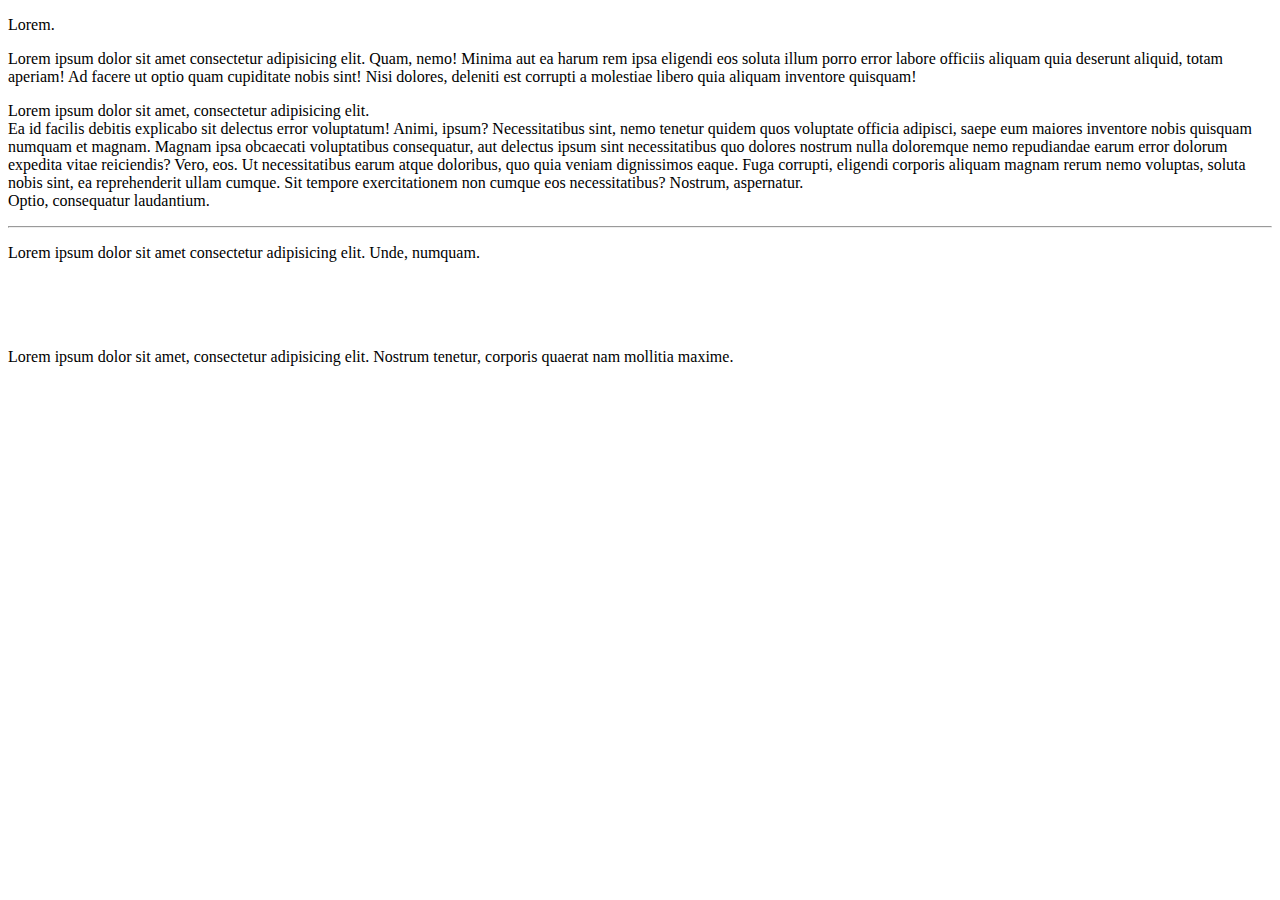
<file: 01-BasicHtmlElements/index.html>
<!-- 
*******************************************************
Basic HTML Elemets 
-------------------------------------------------------
01-     HTML Tag <html>
02-     TITLE Tag <title>
03-     BODY Tag <body>
04-     P Tag <p> – Paragraph content 
05-     BR Tag <br> – Line Break
06-     HR Tag <hr> – Paragraph-level thematic break 
*******************************************************
-->

<!DOCTYPE html>
<html lang="en">
  <body>
    <title>Basic HTML Elements</title>

    <!-- lorem1 -->
    <p>Lorem.</p>

    <!-- lorem50 -->
    <p>
      Lorem ipsum dolor sit amet consectetur adipisicing elit. Quam, nemo!
      Minima aut ea harum rem ipsa eligendi eos soluta illum porro error labore
      officiis aliquam quia deserunt aliquid, totam aperiam! Ad facere ut optio
      quam cupiditate nobis sint! Nisi dolores, deleniti est corrupti a
      molestiae libero quia aliquam inventore quisquam!
    </p>

    <!-- lorem100 -->
    <!-- <br> -->
    <p>
      Lorem ipsum dolor sit amet, consectetur adipisicing elit. <br />
      Ea id facilis debitis explicabo sit delectus error voluptatum! Animi,
      ipsum? Necessitatibus sint, nemo tenetur quidem quos voluptate officia
      adipisci, saepe eum maiores inventore nobis quisquam numquam et magnam.
      Magnam ipsa obcaecati voluptatibus consequatur, aut delectus ipsum sint
      necessitatibus quo dolores nostrum nulla doloremque nemo repudiandae earum
      error dolorum expedita vitae reiciendis? Vero, eos. Ut necessitatibus
      earum atque doloribus, quo quia veniam dignissimos eaque. Fuga corrupti,
      eligendi corporis aliquam magnam rerum nemo voluptas, soluta nobis sint,
      ea reprehenderit ullam cumque. Sit tempore exercitationem non cumque eos
      necessitatibus? Nostrum, aspernatur. <br />
      Optio, consequatur laudantium.
    </p>

    <!-- Paragraph-level thematic break, conventionally it is called horizontal rule -->
    <hr />

    <!-- lorem10 -->
    <p>
      Lorem ipsum dolor sit amet consectetur adipisicing elit. Unde, numquam.
    </p>

    <!-- Such use of line breaks is not recommended. Use CSS to improve UI. -->
    <br />
    <br />
    <br />

    <!-- lorem10 -->
    <p>
      Lorem ipsum dolor sit amet, consectetur adipisicing elit. Nostrum tenetur,
      corporis quaerat nam mollitia maxime.
    </p>
  </body>
</html>
</file>
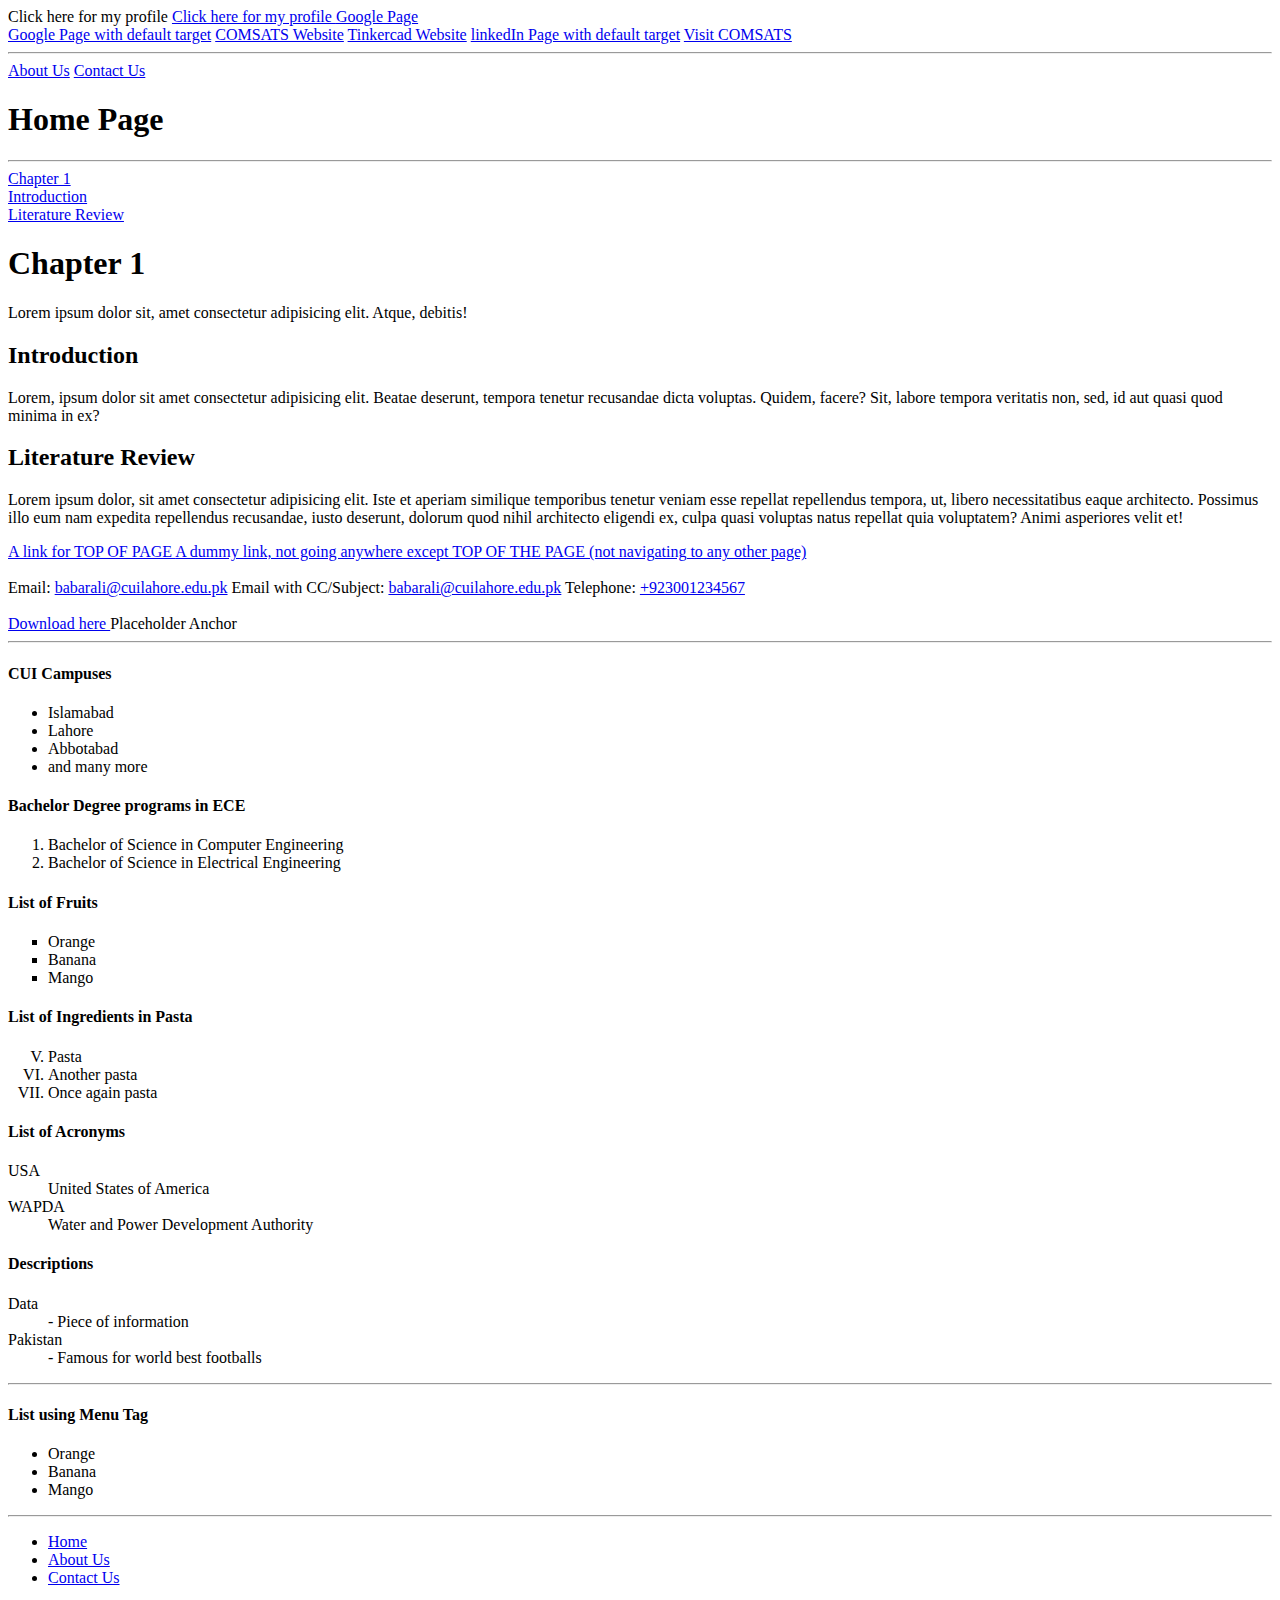
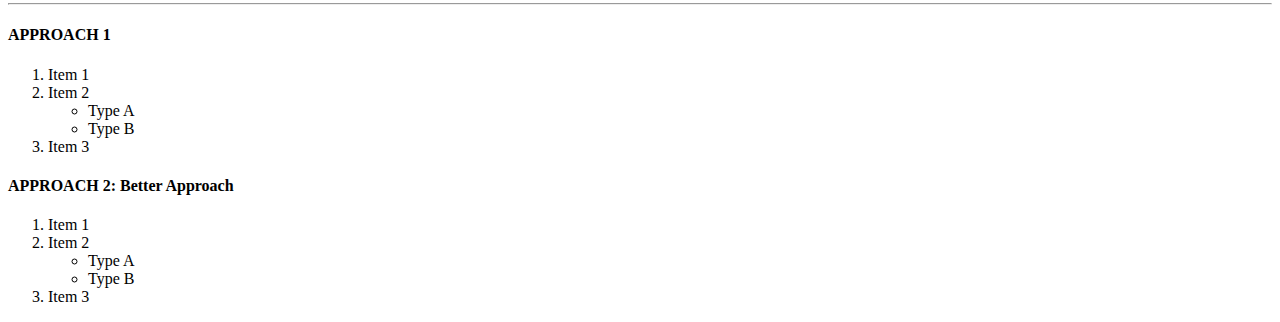
<file: 02-ListHtmlElements/index.html>
<!-- 
*******************************************************
List HTML Elemets 
-------------------------------------------------------
01-     A Tag <a> – Anchor
02-     OL Tag <ol> – Ordered List
03-     UL Tag <ul> – Unordered List
04-     LI Tag <li> – List Item
- - - - - - - - - - - - - - - - - - - - - - - - - - - -
05-     DL Tag <dl> – Definition/ Description List
06-     DT Tag <dt> – Data Term
07-     DD Tag <dd> – Data Definition 
- - - - - - - - - - - - - - - - - - - - - - - - - - - -
08-     MENU Tag <menu> (Mozilla Firefox Only)
09-     MENUITEM Tag <menuitem> (Mozilla Firefox Only)
*******************************************************
-->

<!DOCTYPE html>
<html lang="en">
  <head>
    <meta charset="UTF-8" />
    <meta name="viewport" content="width=device-width, initial-scale=1.0" />
    <title>List HTML Elements</title>
  </head>
  <body>
    <!-- ######################################################### -->
    <!-- Anchor -->
    <!-- ######################################################### -->

    <!-- External HyperLinks -->
    <a> Click here for my profile </a>

    <a href="https://lahore.comsats.edu.pk/Employees/320">
      Click here for my profile
    </a>

    <a href="https://www.google.com">Google Page</a>

    <br />
    <a href="https://www.google.com" target="_self"
      >Google Page with default target</a
    >
    <a href="https://www.comsats.edu.pk" target="_blank">COMSATS Website</a>
    <a href="https://www.tinkercad.com/" target="_parent">Tinkercad Website</a>
    <a href="https://www.linkedIn.com">linkedIn Page with default target</a>

    <a href="//comsats.edu.pk">Visit COMSATS</a>

    <hr />
    <!-- Internal HyperLinks - eg. Breadcrumb -->
    <a href="about.html">About Us</a>
    <a href="./pages/contact.html">Contact Us</a>

    <h1>Home Page</h1>
    <hr />

    <!-- Single Page HyperLinks/ Local Hyperlinks - eg. Bookmarks -->
    <a href="#chap1">Chapter 1</a> <br />
    <a href="#intro">Introduction</a> <br />
    <a href="#litrev">Literature Review</a> <br />

    <h1 id="chap1">Chapter 1</h1>
    <p>
      Lorem ipsum dolor sit, amet consectetur adipisicing elit. Atque, debitis!
    </p>

    <h2 id="intro">Introduction</h2>
    <p>
      Lorem, ipsum dolor sit amet consectetur adipisicing elit. Beatae deserunt,
      tempora tenetur recusandae dicta voluptas. Quidem, facere? Sit, labore
      tempora veritatis non, sed, id aut quasi quod minima in ex?
    </p>

    <h2 id="litrev">Literature Review</h2>
    <p>
      Lorem ipsum dolor, sit amet consectetur adipisicing elit. Iste et aperiam
      similique temporibus tenetur veniam esse repellat repellendus tempora, ut,
      libero necessitatibus eaque architecto. Possimus illo eum nam expedita
      repellendus recusandae, iusto deserunt, dolorum quod nihil architecto
      eligendi ex, culpa quasi voluptas natus repellat quia voluptatem? Animi
      asperiores velit et!
    </p>

    <!-- Links to top of the page -->
    <a href="#top"> A link for TOP OF PAGE </a>

    <!-- Empty Links to top of the page -->
    <a href="#">
      A dummy link, not going anywhere except TOP OF THE PAGE (not navigating to
      any other page)</a
    >

    <br /><br />
    <!-- Linking telephone/email address -->
    Email:
    <a href="mailto:babarali@cuilahore.edu.pk"> babarali@cuilahore.edu.pk</a>
    Email with CC/Subject:
    <a
      href="mailto:babarali@cuilahore.edu.pk?cc=nobody@cuilahore.edu.pk&subject=The%20subject%20of%20the%20Email"
    >
      babarali@cuilahore.edu.pk</a
    >

    Telephone: <a href="tel:00923001234567"> +923001234567 </a> <br /><br />
    <!-- Linking with download target -->
    <a
      href="http://www.abc.com/downloadfile"
      download="abc-defaultFileSaveName.exe"
    >
      Download here
    </a>

    <!-- Placeholder link -->
    <a>Placeholder Anchor</a>

    <!-- ######################################################### -->
    <!-- Lists -->
    <!-- ######################################################### -->
    <hr />

    <h4>CUI Campuses</h4>
    <ul>
      <li>Islamabad</li>
      <li>Lahore</li>
      <li>Abbotabad</li>
      <li>and many more</li>
    </ul>

    <h4>Bachelor Degree programs in ECE</h4>
    <ol>
      <li>Bachelor of Science in Computer Engineering</li>
      <li>Bachelor of Science in Electrical Engineering</li>
    </ol>

    <h4>List of Fruits</h4>
    <!--disc, circle, square -->
    <ul type="square">
      <li>Orange</li>
      <li>Banana</li>
      <li>Mango</li>
    </ul>

    <h4>List of Ingredients in Pasta</h4>
    <ol type="I" start="5">
      <li>Pasta</li>
      <li>Another pasta</li>
      <li>Once again pasta</li>
    </ol>

    <h4>List of Acronyms</h4>
    <dl>
      <dt>USA</dt>
      <dd>United States of America</dd>
      <dt>WAPDA</dt>
      <dd>Water and Power Development Authority</dd>
    </dl>

    <h4>Descriptions</h4>
    <dl>
      <dt>Data</dt>
      <dd>- Piece of information</dd>
      <dt>Pakistan</dt>
      <dd>- Famous for world best footballs</dd>
    </dl>

    <!-- ######################################################### -->
    <!-- Menu -->
    <!-- ######################################################### -->
    <hr />

    <h4>List using Menu Tag</h4>
    <menu>
      <li>Orange</li>
      <li>Banana</li>
      <li>Mango</li>
    </menu>

    <!-- ######################################################### -->
    <!-- Creating Navigation using <ul>, <li> and <a> tags -->
    <!-- ######################################################### -->

    <hr />
    <ul>
      <li><a href="index.html">Home</a></li>
      <li><a href="about.html">About Us</a></li>
      <li><a href="contact.html">Contact Us</a></li>
    </ul>

    <!-- ######################################################### -->
    <!-- Nested Lists -->
    <!-- ######################################################### -->
    <hr />

    <!-- APPROACH 1 -->
    <h4>APPROACH 1</h4>
    <ol>
      <li>Item 1</li>
      <li>Item 2</li>
      <ul>
        <li>Type A</li>
        <li>Type B</li>
      </ul>
      <li>Item 3</li>
    </ol>

    <!-- APPROACH 2: Better Approach -->
    <h4>APPROACH 2: Better Approach</h4>
    <ol>
      <li>Item 1</li>
      <li>
        Item 2
        <!-- No closing tag here </li> -->
        <ul>
          <li>Type A</li>
          <li>Type B</li>
        </ul>
        <!-- Closing tag next </li> -->
      </li>
      <li>Item 3</li>
    </ol>
  </body>
</html>
</file>
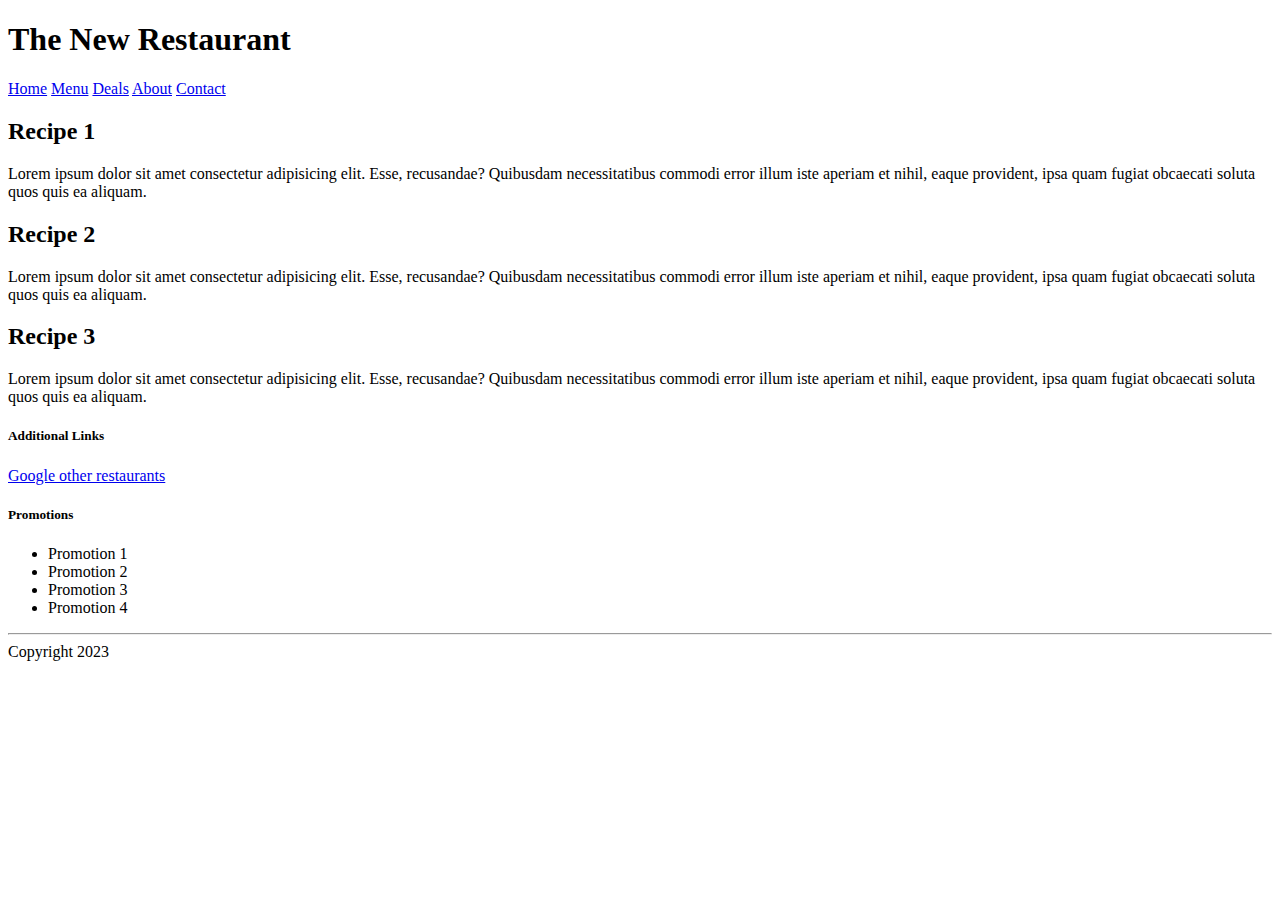
<file: 03-TextLevelSemanticHtmlElements/index.html>
<!-- 
*******************************************************
Text Level Semantic HTML Elements
-------------------------------------------------------
01-     MAIN Tag <main>
02-     HEADER Tag <header> 
03-     SECTION Tag <section>
04-     ARTICLE Tag <article>
05-     H1 to H6 Tag <h1> to <h6> – Heading Tags
06-     FOOTER Tag <footer>
07-     ASIDE Tag <aside> 
08-     DATA Tag <data> 
*******************************************************
-->

<!DOCTYPE html>
<html lang="en">
  <head>
    <meta charset="UTF-8" />
    <meta name="viewport" content="width=device-width, initial-scale=1.0" />
    <title>Text Level Semantic HTML Elements</title>
  </head>
  <body>
    <!-- ######################################################### -->
    <!-- Semantics Elements and Document Page Layout -->
    <!-- ######################################################### -->

    <header>
      <h1>The New Restaurant</h1>

      <a href="index.html">Home</a>
      <a href="menu.html">Menu</a>
      <a href="deals.html">Deals</a>
      <a href="aboutus.html">About</a>
      <a href="contactus.html">Contact</a>
    </header>

    <main>
      <section>
        <article>
          <!-- <h2> Recipe 1</h2> -->
          <h2><data value="55001"> Recipe 1 </data></h2>
          Lorem ipsum dolor sit amet consectetur adipisicing elit. Esse,
          recusandae? Quibusdam necessitatibus commodi error illum iste aperiam
          et nihil, eaque provident, ipsa quam fugiat obcaecati soluta quos quis
          ea aliquam.
        </article>

        <article>
          <!-- <h2> Recipe 2</h2> -->
          <h2><data value="55002"> Recipe 2 </data></h2>
          Lorem ipsum dolor sit amet consectetur adipisicing elit. Esse,
          recusandae? Quibusdam necessitatibus commodi error illum iste aperiam
          et nihil, eaque provident, ipsa quam fugiat obcaecati soluta quos quis
          ea aliquam.
        </article>

        <article>
          <h2><data value="55003"> Recipe 3 </data></h2>
          Lorem ipsum dolor sit amet consectetur adipisicing elit. Esse,
          recusandae? Quibusdam necessitatibus commodi error illum iste aperiam
          et nihil, eaque provident, ipsa quam fugiat obcaecati soluta quos quis
          ea aliquam.
        </article>

        <aside>
          <h5>Additional Links</h5>
          <a href="http://www.google.com">Google other restaurants</a>
        </aside>
        <aside>
          <h5>Promotions</h5>
          <ul>
            <li>Promotion 1</li>
            <li>Promotion 2</li>
            <li>Promotion 3</li>
            <li>Promotion 4</li>
          </ul>
        </aside>
      </section>
    </main>
    <footer>
      <hr />
      Copyright 2023
    </footer>
  </body>
</html>
</file>
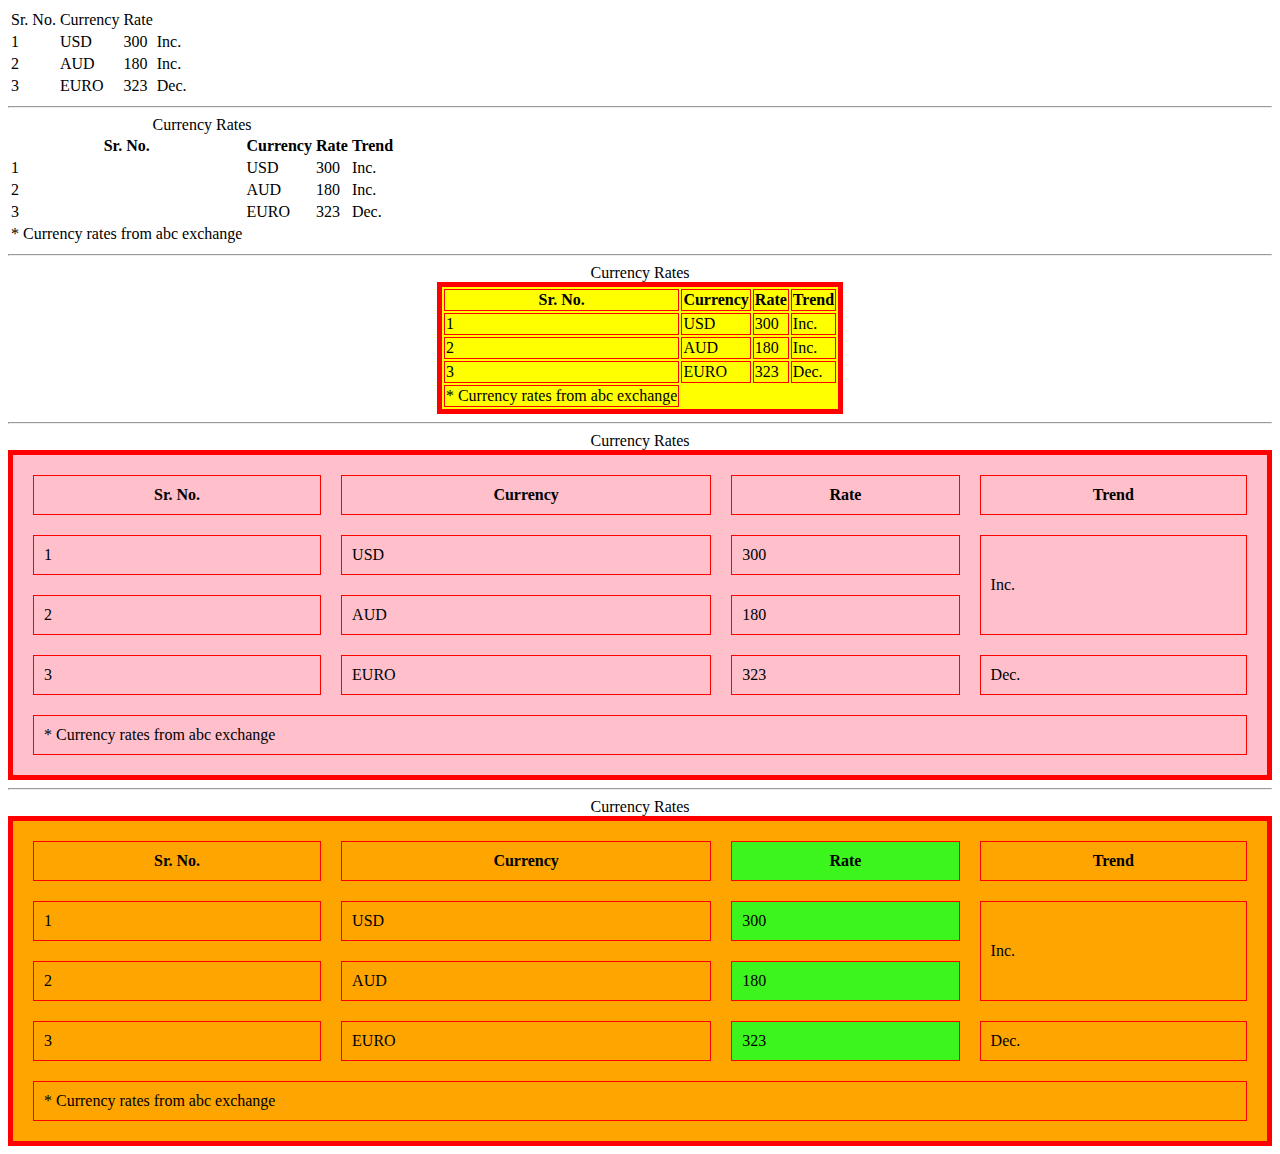
<file: 04-TableHtmlElements/index.html>
<!-- 
*******************************************************
Table HTML Elements
-------------------------------------------------------
01-     TABLE Tag <table>
02-     TR Tag <tr>  – Table Row
03-     TD Tag <td>  – Table Data Cell
              Attr: scope, colspan, rowspan, ...
04-     TH Tag <th>  – Table Header Cell
              Attr: colspan, rowspan, ...
05-     TBODY Tag <tbody> 
06-     CAPTION Tag <caption> – Title of a table
07-     THEAD Tag <thead>
08-     TFOOT Tag <tfoot>
09-     COLGROUP Tag <colgroup>
10-     COL Tag <col>  – Columns
*******************************************************
-->

<!DOCTYPE html>
<html lang="en">
  <head>
    <meta charset="UTF-8" />
    <meta name="viewport" content="width=device-width, initial-scale=1.0" />
    <title>Table HTML Elements</title>
  </head>
  <body>
    <!-- ######################################################### -->
    <!-- <table>, <td>, <tr> -->
    <!-- ######################################################### -->

    <!-- 
        Even if you do not add <tbody> tag, it will be added automatically: 
        See: Chrome developer tools 
    -->
    <table>
      <tr>
        <td>Sr. No.</td>
        <td>Currency</td>
        <td>Rate</td>
      </tr>
      <tr>
        <td>1</td>
        <td>USD</td>
        <td>300</td>
        <td>Inc.</td>
      </tr>
      <tr>
        <td>2</td>
        <td>AUD</td>
        <td>180</td>
        <td>Inc.</td>
      </tr>
      <tr>
        <td>3</td>
        <td>EURO</td>
        <td>323</td>
        <td>Dec.</td>
      </tr>
    </table>

    <!-- ######################################################### -->
    <!-- <th>, <thead>, <tbody>, <caption> -->
    <!-- ######################################################### -->

    <!-- 
        Even if you do not add <tbody> tag, it will be added automatically: 
        See: Chrome developer tools 
    -->

    <hr />
    <table>
      <caption>
        Currency Rates
      </caption>
      <!-- <thead> -->
      <tr>
        <th>Sr. No.</th>
        <th>Currency</th>
        <th>Rate</th>
        <th>Trend</th>
      </tr>
      <!-- </thead> -->
      <tfoot>
        <tr>
          <td>* Currency rates from abc exchange</td>
        </tr>
      </tfoot>
      <!-- <tbody> -->
      <tr>
        <td>1</td>
        <td>USD</td>
        <td>300</td>
        <td>Inc.</td>
      </tr>
      <tr>
        <td>2</td>
        <td>AUD</td>
        <td>180</td>
        <td>Inc.</td>
      </tr>
      <tr>
        <td>3</td>
        <td>EURO</td>
        <td>323</td>
        <td>Dec.</td>
      </tr>
      <!-- </tbody>        -->
    </table>

    <!-- ######################################################### -->
    <!-- Attributes:
         border, bordercolor, bgcolor, cellpadding, 
         cellspacing, align, width -->
    <!-- ######################################################### -->

    <hr />
    <!-- 
           border = "5" bordercolor = "red" bgcolor = "yellow" 
           cellpadding = "10" cellspacing = "20" 
           align="center"
           width="100%" 
        -->
    <table border="5" bordercolor="red" bgcolor="yellow" align="center">
      <caption>
        Currency Rates
      </caption>
      <!-- <thead> -->
      <tr>
        <th>Sr. No.</th>
        <th>Currency</th>
        <th>Rate</th>
        <th>Trend</th>
      </tr>
      <!-- </thead> -->
      <tfoot>
        <tr>
          <td>* Currency rates from abc exchange</td>
        </tr>
      </tfoot>
      <!-- <tbody> -->
      <tr>
        <td>1</td>
        <td>USD</td>
        <td>300</td>
        <td>Inc.</td>
      </tr>
      <tr>
        <td>2</td>
        <td>AUD</td>
        <td>180</td>
        <td>Inc.</td>
      </tr>
      <tr>
        <td>3</td>
        <td>EURO</td>
        <td>323</td>
        <td>Dec.</td>
      </tr>
      <!-- </tbody>        -->
    </table>

    <!-- ######################################################### -->
    <!-- Attributes:
         rowspan, colspan -->
    <!-- ######################################################### -->

    <hr />

    <table
      border="5"
      bordercolor="red"
      bgcolor="pink"
      cellpadding="10"
      cellspacing="20"
      width="100%"
    >
      <caption>
        Currency Rates
      </caption>
      <!-- <thead> -->
      <tr>
        <th>Sr. No.</th>
        <th>Currency</th>
        <th>Rate</th>
        <th>Trend</th>
      </tr>
      <!-- </thead> -->
      <tfoot>
        <tr>
          <td colspan="4">* Currency rates from abc exchange</td>
        </tr>
      </tfoot>
      <!-- <tbody> -->
      <tr>
        <td>1</td>
        <td>USD</td>
        <td>300</td>
        <td rowspan="2">Inc.</td>
      </tr>
      <tr>
        <td>2</td>
        <td>AUD</td>
        <td>180</td>
        <!-- <td>Inc.</td> -->
      </tr>
      <tr>
        <td>3</td>
        <td>EURO</td>
        <td>323</td>
        <td>Dec.</td>
      </tr>
      <!-- </tbody>        -->
    </table>

    <!-- ######################################################### -->
    <!-- <colgroup>,  <col> -->
    <!-- ######################################################### -->

    <hr />

    <!--  The columns (<col>), 
          The row groups (<thead>, <tbody>, and <tfoot>), 
          The rows (<tr>), and 
          The individual cells (<th> and <td>)  -->

    <table
      border="5"
      bordercolor="red"
      bgcolor="orange"
      cellpadding="10"
      cellspacing="20"
      width="100%"
    >
      <caption>
        Currency Rates
      </caption>

      <colgroup>
        <col span="2" />
        <col span="1" bgcolor="#3bf51d" />
      </colgroup>

      <!-- <thead> -->
      <tr>
        <th>Sr. No.</th>
        <th>Currency</th>
        <th>Rate</th>
        <th>Trend</th>
      </tr>
      <!-- </thead> -->
      <tfoot>
        <tr>
          <td colspan="4">* Currency rates from abc exchange</td>
        </tr>
      </tfoot>
      <!-- <tbody> -->
      <tr>
        <td>1</td>
        <td>USD</td>
        <td>300</td>
        <td rowspan="2">Inc.</td>
      </tr>
      <tr>
        <td>2</td>
        <td>AUD</td>
        <td>180</td>
        <!-- <td>Inc.</td> -->
      </tr>
      <tr>
        <td>3</td>
        <td>EURO</td>
        <td>323</td>
        <td>Dec.</td>
      </tr>
      <!-- </tbody>        -->
    </table>
  </body>
</html>
</file>
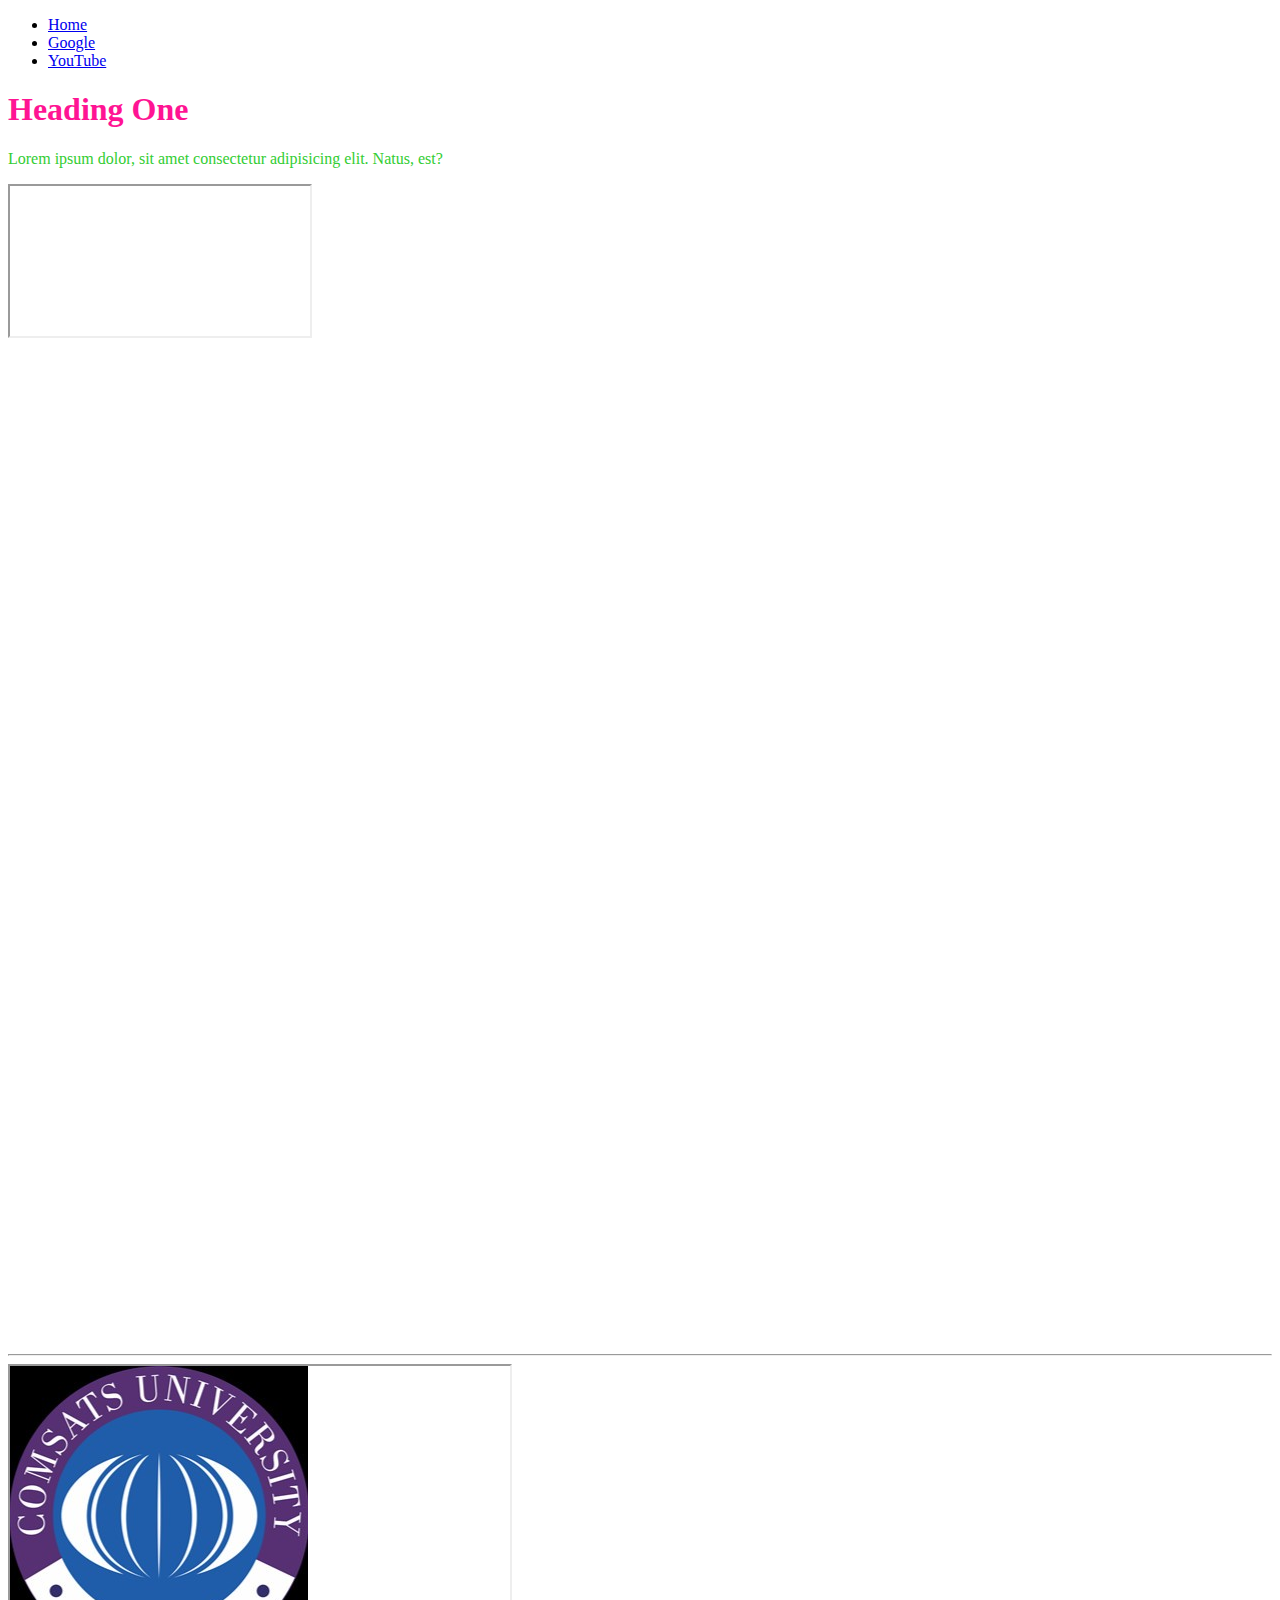
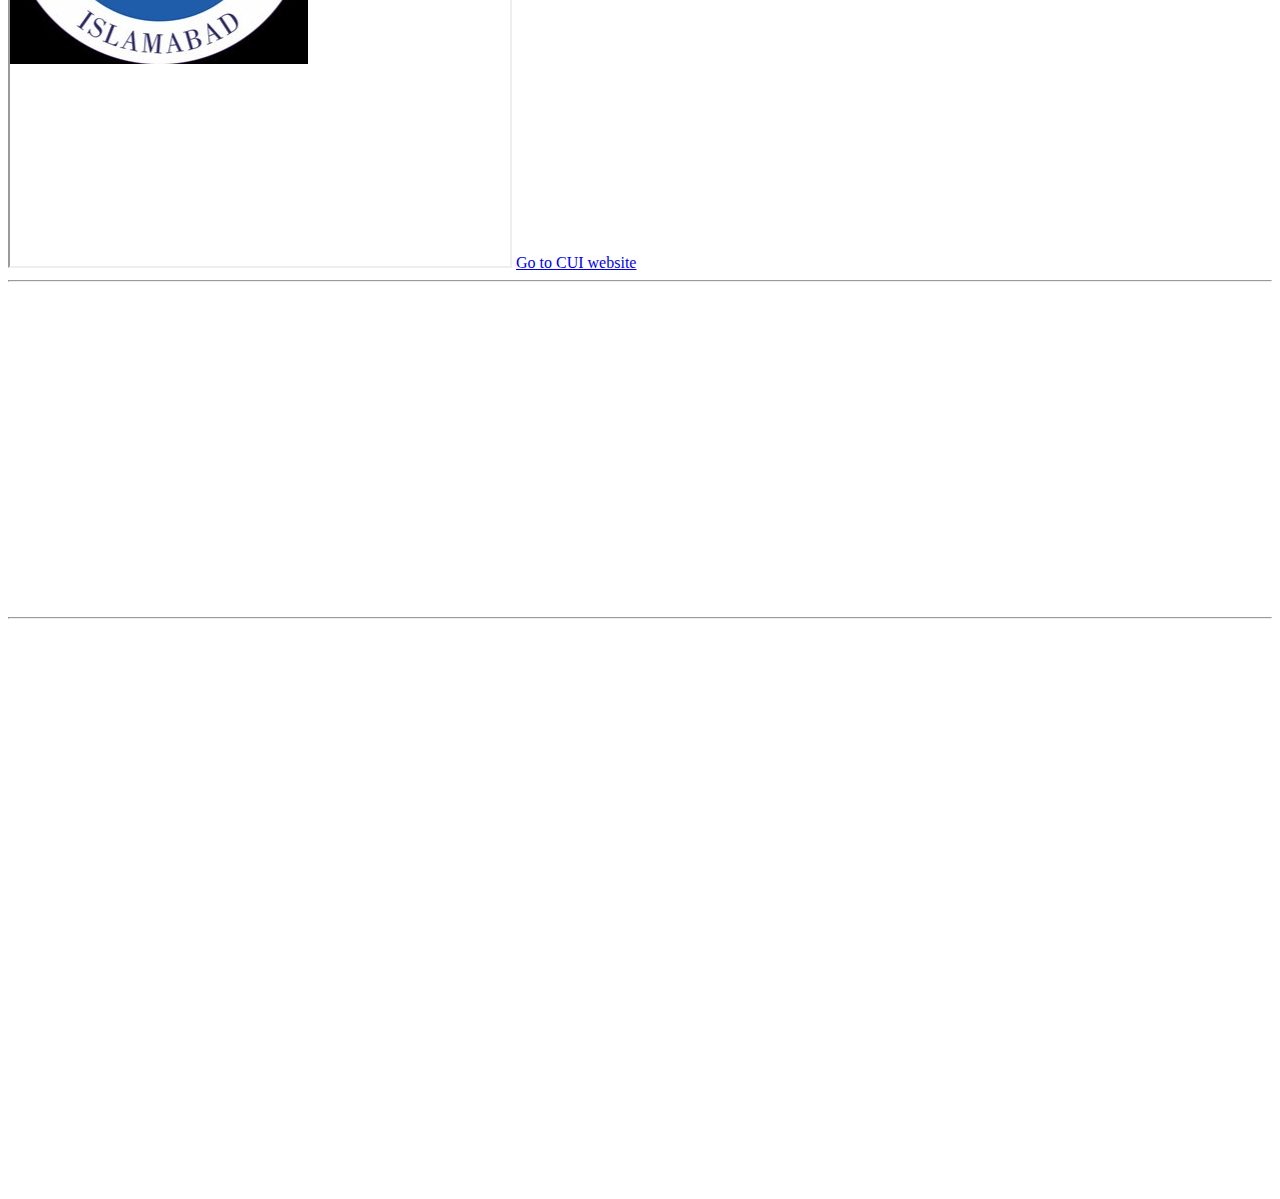
<file: 05-LinkHtmlElements/index.html>
<!-- 
*******************************************************
Link HTML Elements
-------------------------------------------------------
01-     LINK Tag <link>
02-     NAV Tag <nav> – Navigation
03-     IFRAME Tag <iframe> – Inline Frame
*******************************************************
-->

<!DOCTYPE html>
<html lang="en">
  <head>
    <meta charset="UTF-8" />
    <meta name="viewport" content="width=device-width, initial-scale=1.0" />
    <title>Link HTML Elements</title>

    <!-- ######################################################### -->
    <!-- <link> -->
    <!-- ######################################################### -->

    <!-- favicon linking -->
    <link rel="icon" href="comsats-icon.jpeg" />

    <!-- Style sheet linking -->
    <link rel="stylesheet" href="myStylesheet.css" />

    <!-- Style sheet linking, conditionally -->
    <link rel="stylesheet" href="standardView.css" media="all" />
    <link rel="stylesheet" href="printView.css" media="print" />
    <link
      rel="stylesheet"
      href="billboardView.css"
      media="screen and (min-height: 500px)"
    />
    <!-- <link rel="stylesheet" href="desktopView.css" media="screen and (min-width: 900px)" /> -->
    <!-- <link rel="stylesheet" href="graphicView.css" media="screen and (min-resolution: 300dpi)" /> -->
    <!-- <link rel="stylesheet" href="landscapeView.css" media="all and (orientation: landscape)" /> -->
  </head>
  <body>
    <!-- ######################################################### -->
    <!-- <nav> -->
    <!-- ######################################################### -->

    <nav>
      <ul>
        <li><a href="index.html">Home</a></li>
        <li><a href="http://www.google.com">Google</a></li>
        <li><a href="http://www.youtube.com">YouTube</a></li>
      </ul>
    </nav>

    <!-- ######################################################### -->
    <h1>Heading One</h1>
    <p>Lorem ipsum dolor, sit amet consectetur adipisicing elit. Natus, est?</p>

    <!-- ######################################################### -->
    <!-- <iframe> creates a separate page context -->
    <!-- ######################################################### -->

    <iframe src="http://www.comsats.edu.pk"></iframe>

    <iframe
      src="http://www.comsats.edu.pk"
      frameborder="0"
      width="1000"
      height="1000"
    ></iframe>

    <!-- ######################################################### -->
    <!-- <iframe> as a placeholder for the target of <a> -->
    <!-- ######################################################### -->
    <hr />

    <iframe
      src="./comsats-icon.jpeg"
      name="frame_001"
      width="500"
      height="500"
    ></iframe>

    <a href="http://www.cuilahore.edu.pk" target="frame_001"
      >Go to CUI website</a
    >

    <!-- ######################################################### -->
    <!-- <iframe> as a placeholder for video -->
    <!-- ######################################################### -->
    <hr />

    <iframe
      width="560"
      height="315"
      src="https://www.youtube.com/embed/B2_p3dN9je4?si=kOCgqcHawbHq4TeM"
      title="YouTube video player"
      frameborder="0"
      allow="accelerometer; autoplay; clipboard-write; encrypted-media; gyroscope; picture-in-picture; web-share"
      allowfullscreen
    ></iframe>

    <!-- ######################################################### -->
    <!-- <iframe> targeting Google Map -->
    <!-- ######################################################### -->
    <hr />
    <iframe
      width="820"
      height="560"
      id="gmap_canvas"
      src="https://maps.google.com/maps?q=COMSATS+Lahore&t=&z=13&ie=UTF8&iwloc=&output=embed"
      frameborder="0"
      scrolling="no"
      marginheight="0"
      marginwidth="0"
    ></iframe>
  </body>
</html>
</file>
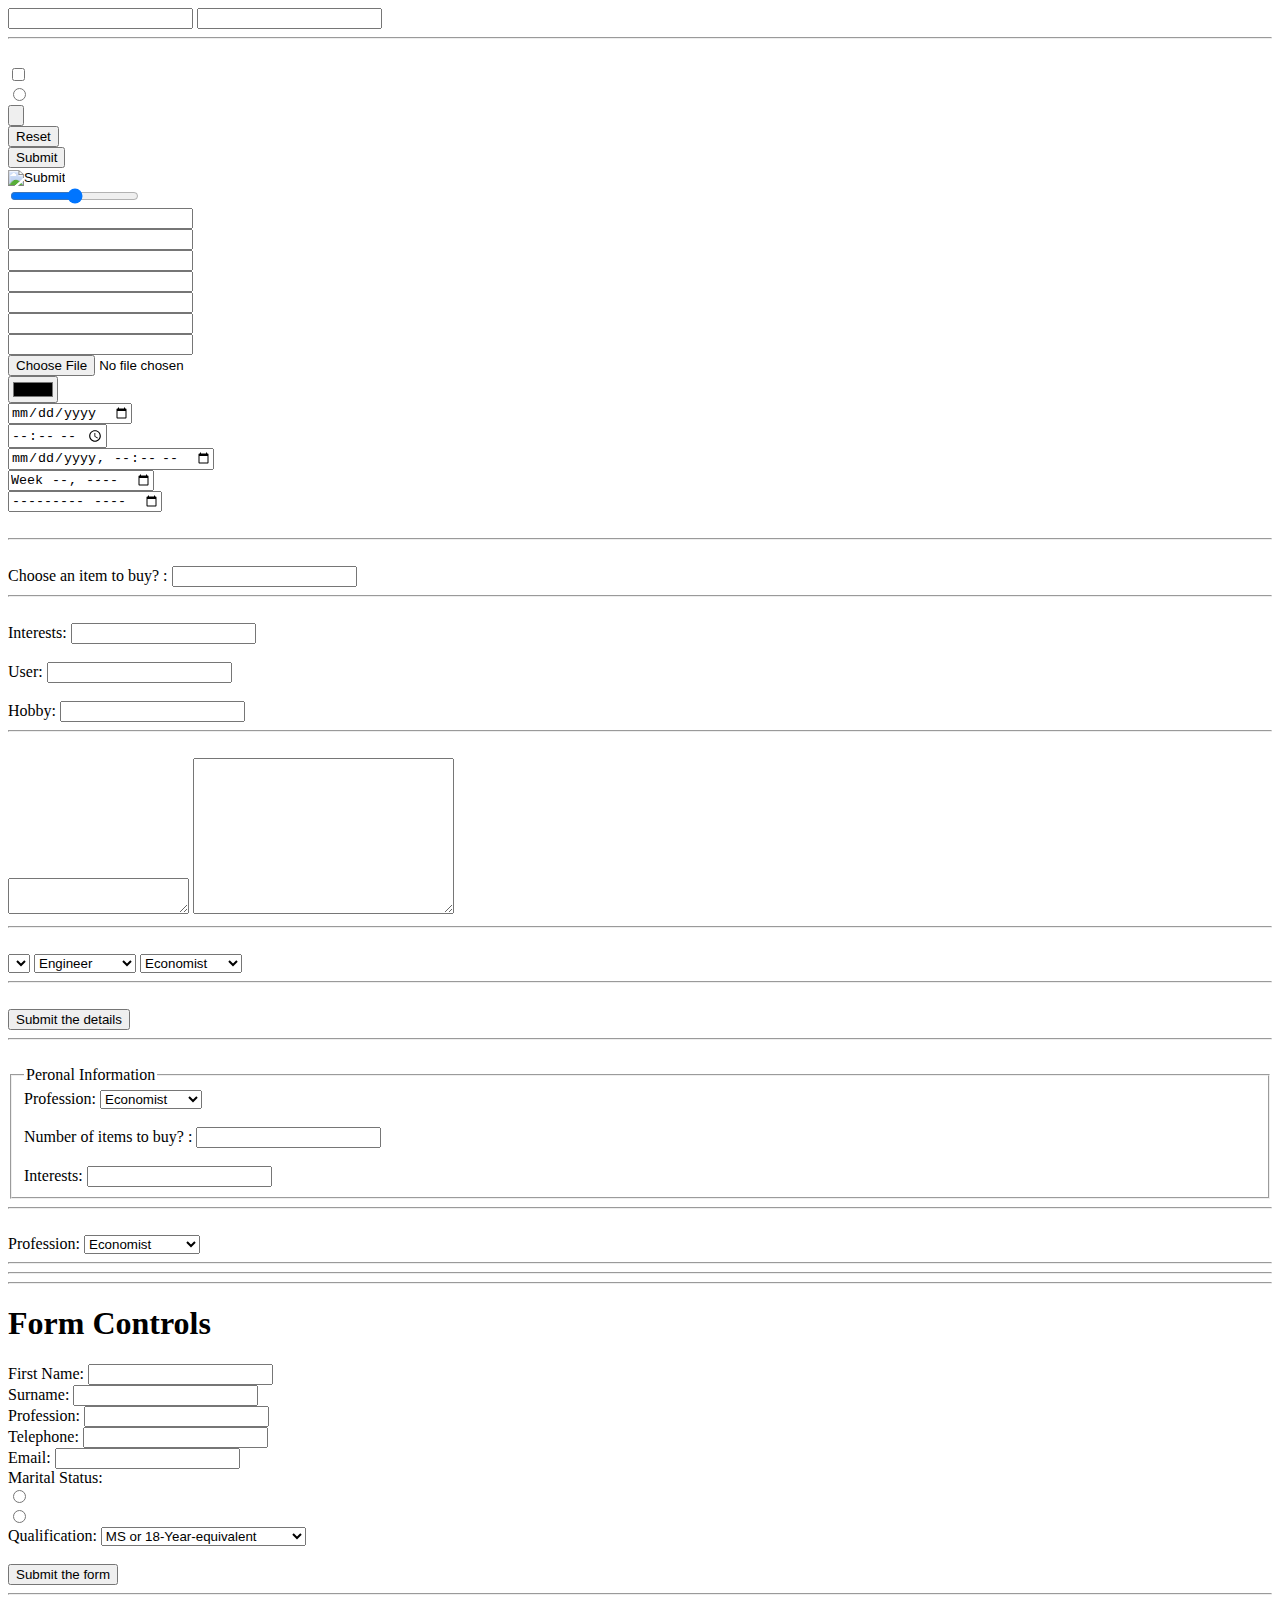
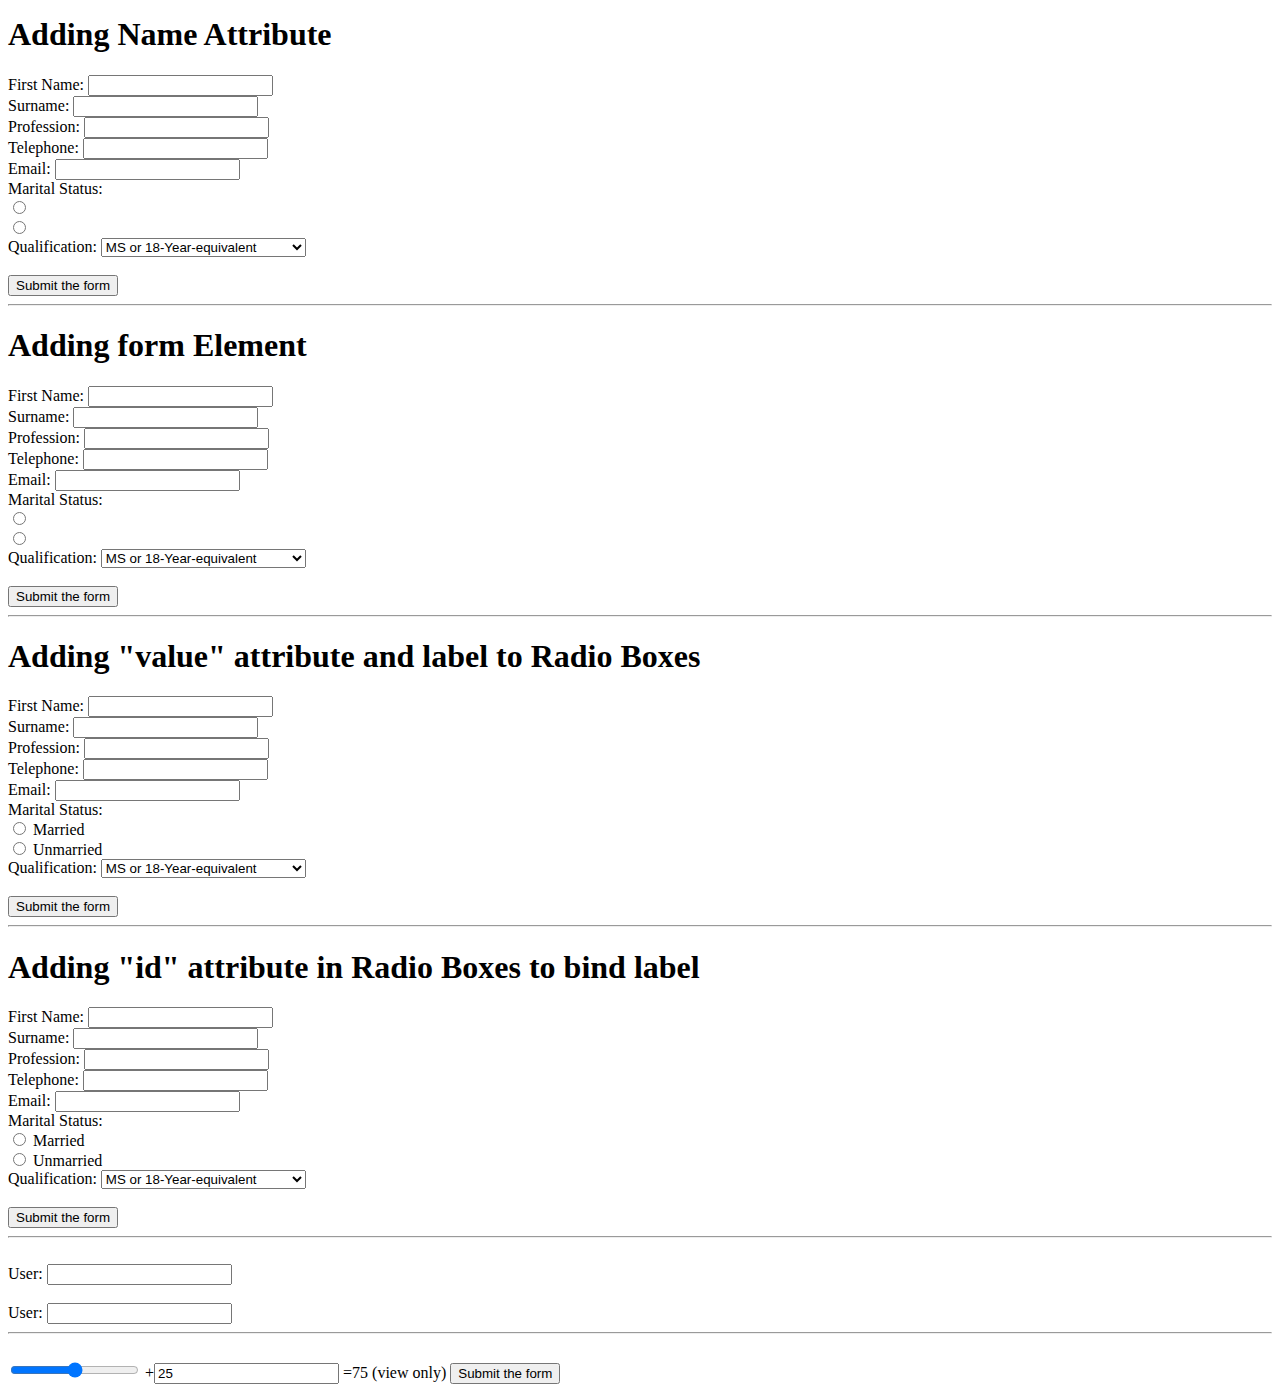
<file: 06-FormsInputHtmlElements/index.html>
<!-- 
*******************************************************
Forms and Input HTML Elements
-------------------------------------------------------
01-     INPUT Tag <input>
02-     DATALIST Tag <datalist>
03-     OPTION Tag <option>
04-     LABEL Tag <label>
05-     TEXTAREA Tag <textarea>
06-     SELECT Tag <select>
07-     BUTTON Tag <button>
08-     FORM Tag <form>
09-     FIELDSET Tag <fieldset>
10-     LEGEND Tag <legend>
11-     OPTGROUP Tag <optgroup>
12-     OUTPUT Tag <output>
*******************************************************
-->

<!DOCTYPE html>
<html lang="en">
  <head>
    <meta charset="UTF-8" />
    <meta name="viewport" content="width=device-width, initial-scale=1.0" />
    <title>Forms and Input HTML Elements</title>
  </head>
  <body>
    <!-- ######################################################### -->
    <!-- <input> -->
    <!-- ######################################################### -->

    <input />
    <input type="text" />

    <hr />
    <br />
    <!-- ######################################################### -->
    <!-- "type" attribute for <input> -->
    <!-- ######################################################### -->

    <input type="checkbox" /> <br />
    <input type="radio" /> <br />

    <input type="button" /> <br />
    <input type="reset" /> <br />
    <input type="submit" /> <br />

    <input type="image" /> <br />

    <input type="range" /> <br />

    <input type="text" /> <br />
    <input type="password" /> <br />
    <input type="number" /> <br />
    <input type="tel" /> <br />
    <input type="email" /> <br />
    <input type="url" /> <br />
    <input type="search" /> <br />

    <input type="file" /> <br />

    <input type="color" /> <br />

    <input type="date" /> <br />
    <input type="time" /> <br />
    <input type="datetime-local" /> <br />
    <input type="week" /> <br />
    <input type="month" /> <br />

    <input type="hidden" /> <br />

    <hr />
    <br />
    <!-- ######################################################### -->
    <!-- <input> with <datalist> and <option> -->
    <!-- ######################################################### -->

    Choose an item to buy? : <input list="itemsToBuy" />
    <datalist id="itemsToBuy">
      <option>Car</option>
      <option>Bike</option>
      <option>Bicycle</option>
      <option>Jeep</option>
      <option>SUV</option>
      <option>Hummer</option>
    </datalist>

    <hr />
    <br />
    <!-- ######################################################### -->
    <!-- <label> -->
    <!-- ######################################################### -->

    <!-- Form Control as a content/child of <label> Tag 
         * [BINDING] Bind the form control and <label> tag -->
    <label>
      Interests:
      <input type="text" />
    </label>

    <br /><br />
    <!-- Form Control parallel to <label> Tag 
        * [NO BINDING] No binding bwetween the form control and <label> tag-->
    <label> User: </label>
    <input type="text" />

    <br /><br />
    <!-- Form Control parallel to <label> Tag 
        * [BINDING] Bind the form control and <label> tag -->
    <label for="hobbyField"> Hobby: </label>
    <input type="text" id="hobbyField" />

    <hr />
    <br />

    <!-- ######################################################### -->
    <!-- <textarea> -->
    <!-- ######################################################### -->

    <textarea></textarea>
    <textarea cols="30" rows="10"></textarea>

    <hr />
    <br />
    <!-- ######################################################### -->
    <!-- <select>, <option> -->
    <!-- ######################################################### -->

    <select></select>
    <select>
      <!-- By default, the first item in the option/drop-down list is preselected -->
      <option>Engineer</option>
      <option>Doctor</option>
      <option>Psycologist</option>
      <option>Police Officer</option>
    </select>

    <select>
      <option>Engineer</option>
      <option>Doctor</option>
      <!-- Customized preselected option -->
      <option selected>Economist</option>
      <option>Police Officer</option>
    </select>

    <hr />
    <br />
    <!-- ######################################################### -->
    <!-- <button> -->
    <!-- ######################################################### -->

    <button>Submit the details</button>

    <hr />
    <br />
    <!-- ######################################################### -->
    <!-- <fieldset>, <legend> -->
    <!-- ######################################################### -->

    <fieldset>
      <legend>Peronal Information</legend>

      <!-- Form Control Item -->
      Profession:
      <select>
        <option>Engineer</option>
        <option>Doctor</option>
        <!-- Customized preselected option -->
        <option selected>Economist</option>
        <option>Police Officer</option>
      </select>

      <br /><br />
      <!-- Form Control Item -->
      Number of items to buy? : <input list="itemsToBuyNo" />
      <datalist id="itemsToBuyNo">
        <option>1</option>
        <option>2</option>
        <option>5</option>
        <option>10</option>
        <option>20</option>
      </datalist>

      <br /><br />
      <!-- Form Control Item -->
      Interests: <input type="text" />
    </fieldset>

    <hr />
    <br />
    <!-- ######################################################### -->
    <!-- <optgroup> -->
    <!-- ######################################################### -->
    Profession:
    <select>
      <optgroup label="Top Professionals">
        <option>Engineer</option>
        <option>Doctor</option>
      </optgroup>
      <optgroup label="Top Governers">
        <!-- Customized preselected option -->
        <option selected>Economist</option>
        <option>Police Officer</option>
      </optgroup>
    </select>

    <hr />
    <hr />
    <hr />
    <!-- ***   ***   ***   ***   ***   ***   ***   ***   ***   ***  -->
    <!-- ***   ***   ***   ***   ***   ***   ***   ***   ***   ***  -->
    <!-- ***   ***   ***   ***   ***   ***   ***   ***   ***   ***  -->
    <!-- ***   ***   ***   ***   ***   ***   ***   ***   ***   ***  -->
    <!-- ***   ***   ***   ***   ***   ***   ***   ***   ***   ***  -->
    <!--                Form Submission     -->
    <!-- ***   ***   ***   ***   ***   ***   ***   ***   ***   ***  -->
    <!-- ***   ***   ***   ***   ***   ***   ***   ***   ***   ***  -->

    <h1>Form Controls</h1>
    First Name: <input type="text" /> <br />
    Surname: <input type="text" /> <br />
    Profession: <input type="text" /> <br />
    Telephone: <input type="tel" /> <br />
    Email: <input type="email" /> <br />
    Marital Status: <br />
    <input type="radio" /> <br />
    <input type="radio" /> <br />
    Qualification:
    <select>
      <optgroup label="School Certificate">
        <option>SSC or 10-Year-equivalent</option>
        <option>HSSC or 12-Year-equivalent</option>
      </optgroup>
      <optgroup label="Degree">
        <option>BS or 16-Year-equivalent</option>
        <option selected>MS or 18-Year-equivalent</option>
        <option>PhD</option>
      </optgroup>
    </select>
    <br />
    <br />
    <input type="submit" value="Submit the form" />

    <!-- ***** Adding "name" attribute ***** -->
    <hr />
    <h1>Adding Name Attribute</h1>
    First Name: <input type="text" name="fname" /> <br />
    Surname: <input type="text" name="sname" /> <br />
    Profession: <input type="text" name="pro" /> <br />
    Telephone: <input type="tel" name="tel" /> <br />
    Email: <input type="email" name="email" /> <br />
    Marital Status: <br />
    <input type="radio" name="maritalStatus" /> <br />
    <input type="radio" name="maritalStatus" /> <br />
    Qualification:
    <select name="qual">
      <optgroup label="School Certificate">
        <option>SSC or 10-Year-equivalent</option>
        <option>HSSC or 12-Year-equivalent</option>
      </optgroup>
      <optgroup label="Degree">
        <option>BS or 16-Year-equivalent</option>
        <option selected>MS or 18-Year-equivalent</option>
        <option>PhD</option>
      </optgroup>
    </select>
    <br />
    <br />
    <input type="submit" value="Submit the form" />

    <!-- ***** Adding <form> tag ***** -->
    <hr />
    <h1>Adding form Element</h1>
    <form action="/submit">
      First Name: <input type="text" name="fname" /> <br />
      Surname: <input type="text" name="sname" /> <br />
      Profession: <input type="text" name="pro" /> <br />
      Telephone: <input type="tel" name="tel" /> <br />
      Email: <input type="email" name="email" /> <br />
      Marital Status: <br />
      <input type="radio" name="maritalStatus" /> <br />
      <input type="radio" name="maritalStatus" /> <br />
      Qualification:
      <select name="qual">
        <optgroup label="School Certificate">
          <option>SSC or 10-Year-equivalent</option>
          <option>HSSC or 12-Year-equivalent</option>
        </optgroup>
        <optgroup label="Degree">
          <option>BS or 16-Year-equivalent</option>
          <option selected>MS or 18-Year-equivalent</option>
          <option>PhD</option>
        </optgroup>
      </select>
      <br />
      <br />
      <input type="submit" value="Submit the form" />
    </form>

    <!-- ***** Adding "value" attribute and <label> in Radio Boxes ***** -->
    <hr />
    <h1>Adding "value" attribute and label to Radio Boxes</h1>
    <form action="/submit">
      First Name: <input type="text" name="fname" /> <br />
      Surname: <input type="text" name="sname" /> <br />
      Profession: <input type="text" name="pro" /> <br />
      Telephone: <input type="tel" name="tel" /> <br />
      Email: <input type="email" name="email" /> <br />
      Marital Status: <br />
      <input type="radio" name="maritalStatus" value="yes" />
      <label>Married</label><br />
      <input type="radio" name="maritalStatus" value="no" />
      <label>Unmarried</label><br />
      Qualification:
      <select name="qual">
        <optgroup label="School Certificate">
          <option>SSC or 10-Year-equivalent</option>
          <option>HSSC or 12-Year-equivalent</option>
        </optgroup>
        <optgroup label="Degree">
          <option>BS or 16-Year-equivalent</option>
          <option selected>MS or 18-Year-equivalent</option>
          <option>PhD</option>
        </optgroup>
      </select>
      <br />
      <br />
      <input type="submit" value="Submit the form" />
    </form>

    <!-- ***** Adding "id" attribute in Radio Boxes to bind <label> ***** -->
    <hr />
    <h1>Adding "id" attribute in Radio Boxes to bind label</h1>
    <form action="/submit">
      First Name: <input type="text" name="fname" /> <br />
      Surname: <input type="text" name="sname" /> <br />
      Profession: <input type="text" name="pro" /> <br />
      Telephone: <input type="tel" name="tel" /> <br />
      Email: <input type="email" name="email" /> <br />
      Marital Status: <br />
      <input type="radio" name="maritalStatus" value="yes" id="married" />
      <label for="married">Married</label><br />
      <input type="radio" name="maritalStatus" value="no" id="unmarried" />
      <label for="unmarried">Unmarried</label><br />
      Qualification:
      <select name="qual">
        <optgroup label="School Certificate">
          <option>SSC or 10-Year-equivalent</option>
          <option>HSSC or 12-Year-equivalent</option>
        </optgroup>
        <optgroup label="Degree">
          <option>BS or 16-Year-equivalent</option>
          <option selected>MS or 18-Year-equivalent</option>
          <option>PhD</option>
        </optgroup>
      </select>
      <br />
      <br />
      <input type="submit" value="Submit the form" />
      <!-- <button type="submit">"Submit the form"</button> -->
    </form>

    <!-- ######################################################### -->
    <!-- action, method, name, target and novalidate attributes 
        of a <form> html element -->
    <!-- ######################################################### -->

    <!-- Try Yourself -->

    <!-- ######################################################### -->
    <!-- Attribute for <input>: name, value, size, maxlength, 
        autofocus, placeholder, required, disabled -->
    <!-- ######################################################### -->

    <!-- Try Yourself -->

    <hr />
    <br />
    <!-- ######################################################### -->
    <!-- "autocomplete" attribute of <input> and <form> -->
    <!-- ######################################################### -->
    <label> User: </label>
    <input type="text" autocomplete="name" />

    <br /><br />
    <form action="---" autocomplete="off">
      <label> User: </label>
      <input type="text" autocomplete="name" />
    </form>

    <hr />
    <br />
    <!-- ######################################################### -->
    <!-- <form> and <output> -->
    <!-- ######################################################### -->
    <form
      action="/output"
      oninput="varC.value=parseInt(a.value)+parseInt(b.value)"
    >
      <input name="varA" type="range" id="a" value="50" />
      +<input name="varB" type="number" id="b" value="25" /> =<output
        name="varC"
        for="a b"
        >75</output
      >
      (view only)
      <input type="submit" value="Submit the form" />
    </form>
  </body>
</html>
</file>
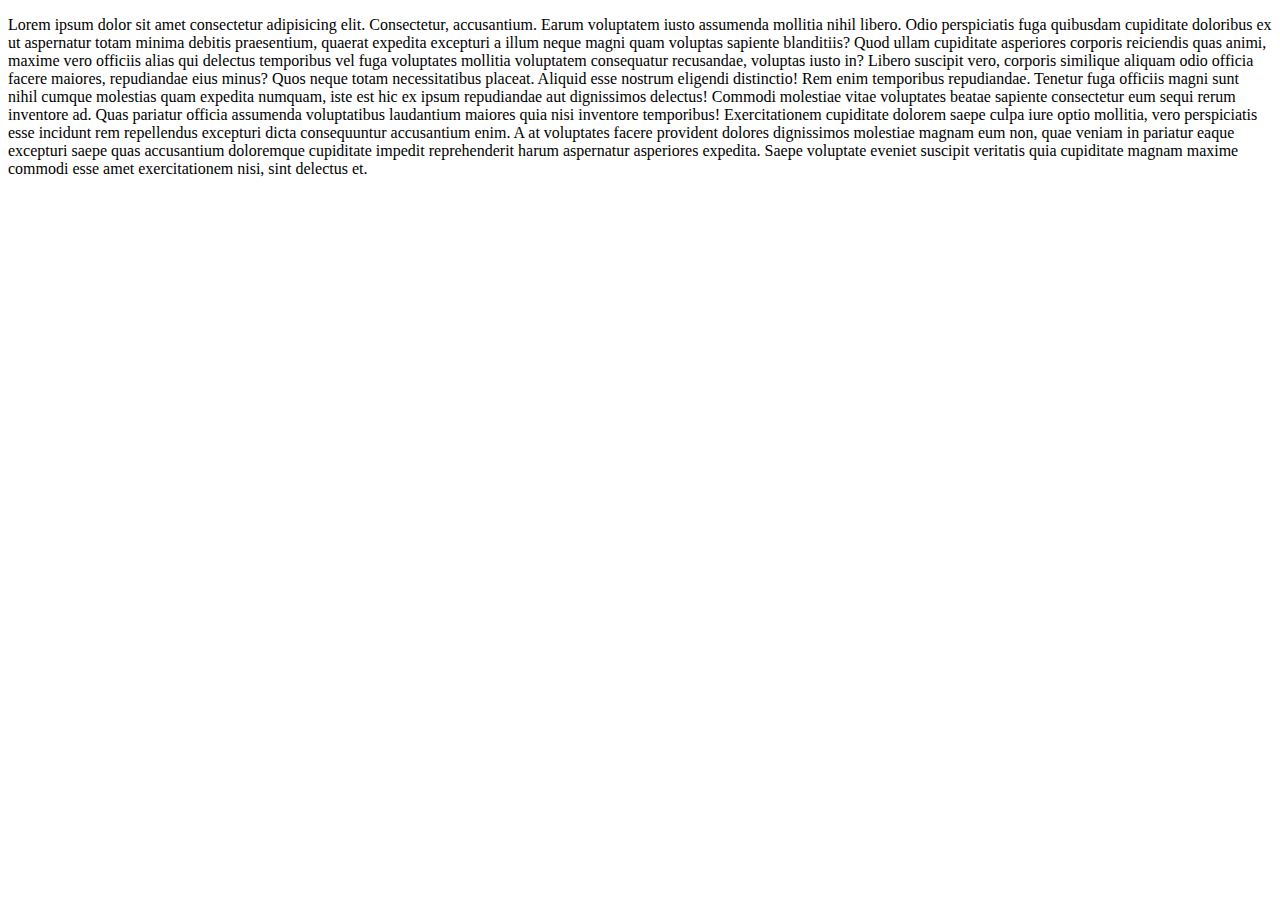
<file: 07-MetadataHtmlElements/index.html>
<!-- 
*******************************************************
Metadata HTML Elements
-------------------------------------------------------
01-     HEAD Tag <head>
02-     META Tag <meta>
03-     BASE Tag <base> – Base URL
*******************************************************
-->

<!DOCTYPE html>
<html lang="en">
  <head>
    <!-- ######################################################### -->
    <!-- <base> -->
    <!-- ######################################################### -->
    <base href="/" />
    <!-- <base target="_blank"> -->
    <!-- <base href="/" target="_blank"> -->

    <!-- ######################################################### -->
    <!-- <meta> -->
    <!-- ######################################################### -->
    <meta charset="UTF-8" />

    <meta name="viewport" content="width=device-width, initial-scale=1.0" />
    <meta name="keywords" content="meta, tutorial" />
    <meta name="description" content="Metadata Discussion" />
    <meta name="author" content="Babar" />

    <!-- Refreshing and redirection -->
    <!-- <meta http-equiv="refresh" content="600"> -->
    <!-- <meta http-equiv="refresh" content="5; url=https://lahore.comsats.edu.pk/ee/" /> -->

    <!-- Dictating Web Crawlers -->
    <meta name="robots" content="index,follow" />

    <title>Metadata HTML Elements</title>
  </head>
  <body>
    <!-- <img src="https://lahore.comsats.edu.pk/ee/slides/PEC-Visit-2021-06-28.jpg" alt="ciit"> -->
    <p>
      Lorem ipsum dolor sit amet consectetur adipisicing elit. Consectetur,
      accusantium. Earum voluptatem iusto assumenda mollitia nihil libero. Odio
      perspiciatis fuga quibusdam cupiditate doloribus ex ut aspernatur totam
      minima debitis praesentium, quaerat expedita excepturi a illum neque magni
      quam voluptas sapiente blanditiis? Quod ullam cupiditate asperiores
      corporis reiciendis quas animi, maxime vero officiis alias qui delectus
      temporibus vel fuga voluptates mollitia voluptatem consequatur recusandae,
      voluptas iusto in? Libero suscipit vero, corporis similique aliquam odio
      officia facere maiores, repudiandae eius minus? Quos neque totam
      necessitatibus placeat. Aliquid esse nostrum eligendi distinctio! Rem enim
      temporibus repudiandae. Tenetur fuga officiis magni sunt nihil cumque
      molestias quam expedita numquam, iste est hic ex ipsum repudiandae aut
      dignissimos delectus! Commodi molestiae vitae voluptates beatae sapiente
      consectetur eum sequi rerum inventore ad. Quas pariatur officia assumenda
      voluptatibus laudantium maiores quia nisi inventore temporibus!
      Exercitationem cupiditate dolorem saepe culpa iure optio mollitia, vero
      perspiciatis esse incidunt rem repellendus excepturi dicta consequuntur
      accusantium enim. A at voluptates facere provident dolores dignissimos
      molestiae magnam eum non, quae veniam in pariatur eaque excepturi saepe
      quas accusantium doloremque cupiditate impedit reprehenderit harum
      aspernatur asperiores expedita. Saepe voluptate eveniet suscipit veritatis
      quia cupiditate magnam maxime commodi esse amet exercitationem nisi, sint
      delectus et.
    </p>
  </body>
</html>
</file>
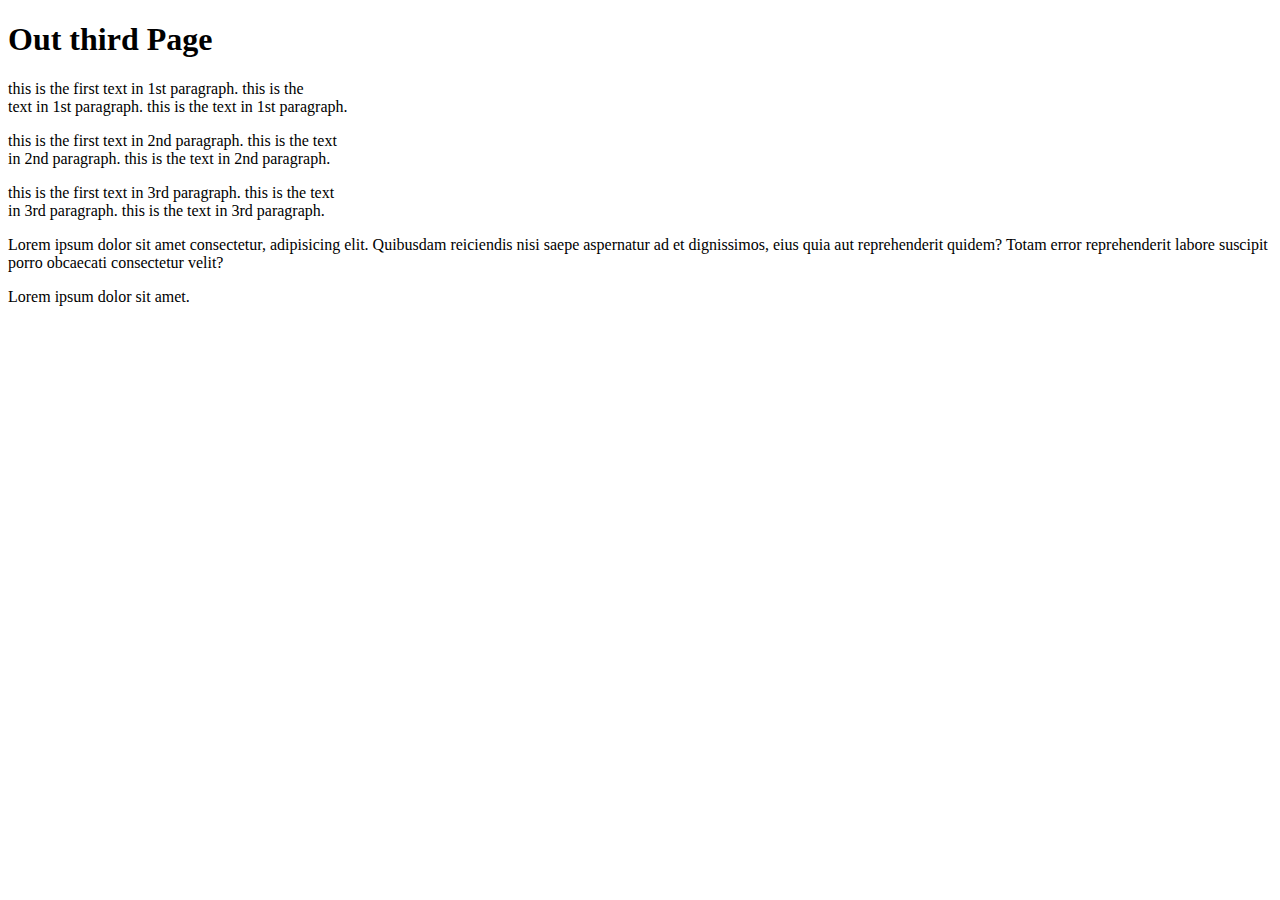
<file: 00-Introduction/thirdFile.html>
<!DOCTYPE html>
<html>
  <head>
    <title>Introduction</title>
  </head>
  <body>
    <h1>Out third Page</h1>

    <p>
      this is the first text in 1st paragraph. this is the <br />
      text in 1st paragraph. this is the text in 1st paragraph.
    </p>

    <p>
      this is the first text in 2nd paragraph. this is the text <br />
      in 2nd paragraph. this is the text in 2nd paragraph.
    </p>

    <!-- White Space Collapsing in HTML -->
    <p>
      this is the first text in 3rd paragraph. this is the text <br />
      in 3rd paragraph. this is the text in 3rd paragraph.
    </p>

    <!-- lorem -->
    <p>
      Lorem ipsum dolor sit amet consectetur, adipisicing elit. Quibusdam
      reiciendis nisi saepe aspernatur ad et dignissimos, eius quia aut
      reprehenderit quidem? Totam error reprehenderit labore suscipit porro
      obcaecati consectetur velit?
    </p>

    <!-- lorem5 -->
    <p>Lorem ipsum dolor sit amet.</p>
  </body>
</html>
</file>
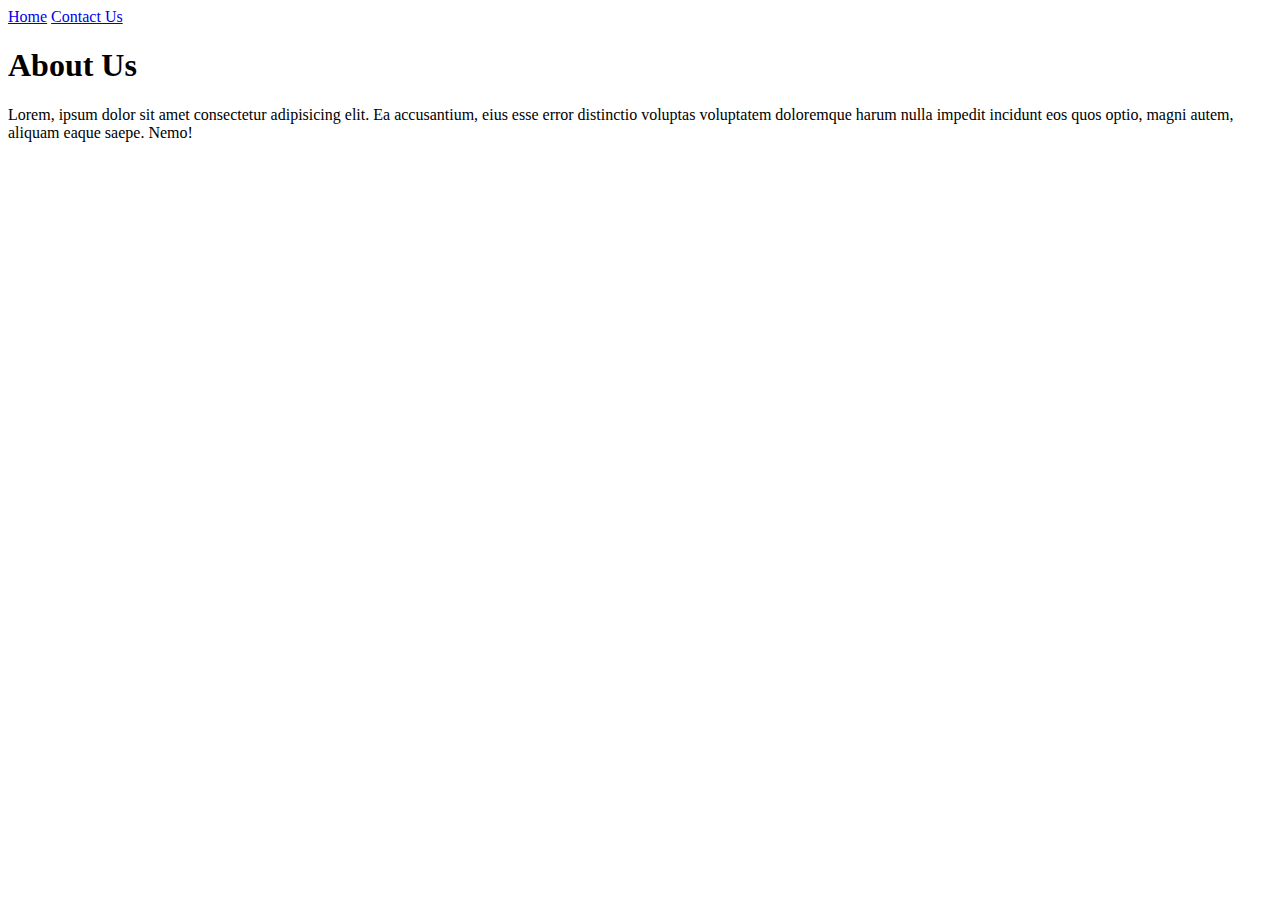
<file: 02-ListHtmlElements/about.html>
<!DOCTYPE html>
<html lang="en">
  <head>
    <meta charset="UTF-8" />
    <meta name="viewport" content="width=device-width, initial-scale=1.0" />
    <title>List HTML Elements</title>
  </head>
  <body>
    <a href="index.html">Home</a>
    <a href="./pages/contact.html">Contact Us</a>

    <h1>About Us</h1>
    <p>
      Lorem, ipsum dolor sit amet consectetur adipisicing elit. Ea accusantium,
      eius esse error distinctio voluptas voluptatem doloremque harum nulla
      impedit incidunt eos quos optio, magni autem, aliquam eaque saepe. Nemo!
    </p>
  </body>
</html>
</file>
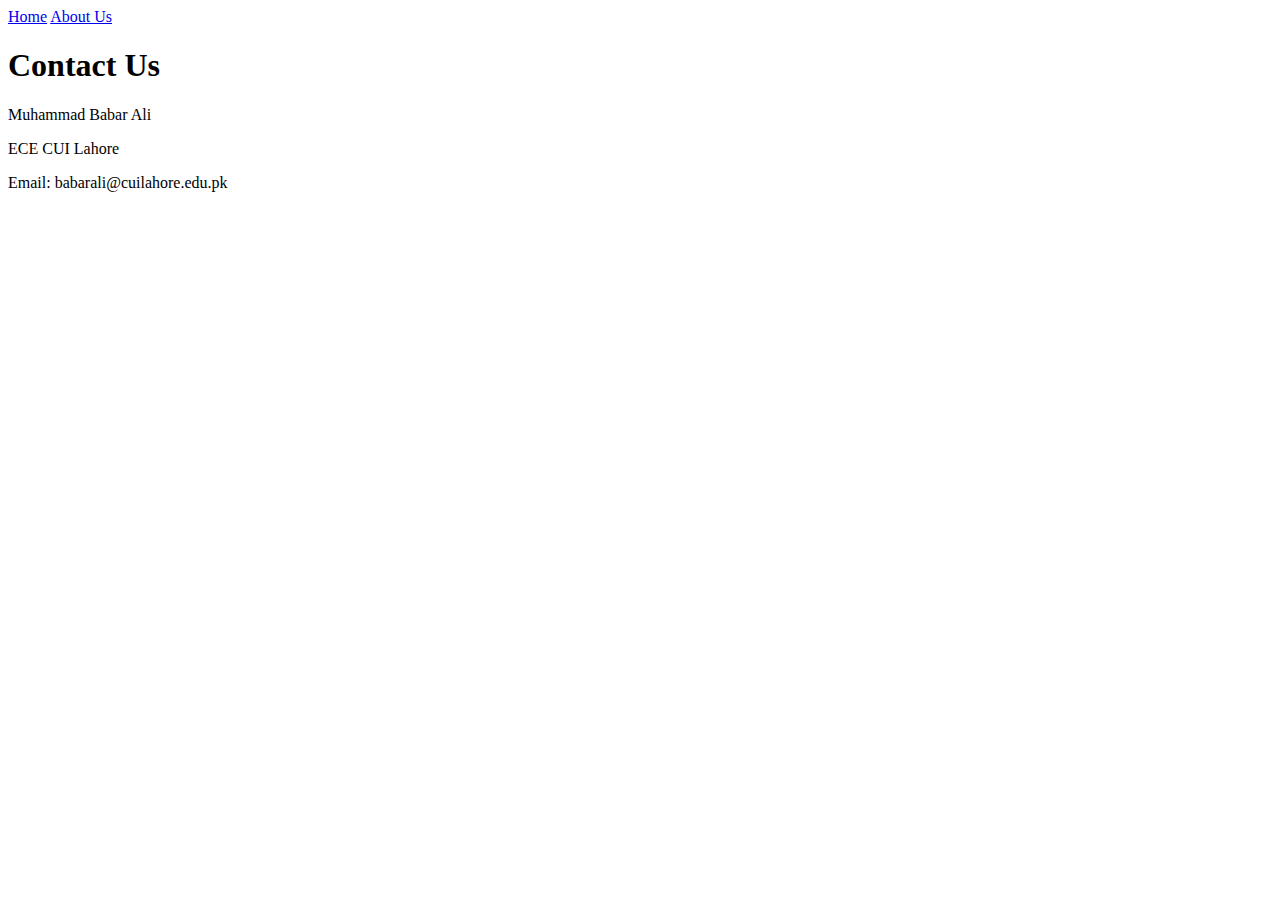
<file: 02-ListHtmlElements/pages/contact.html>
<!DOCTYPE html>
<html lang="en">
  <head>
    <meta charset="UTF-8" />
    <meta name="viewport" content="width=device-width, initial-scale=1.0" />
    <title>List HTML Elements</title>
  </head>
  <body>
    <a href="../index.html">Home</a>
    <a href="../about.html">About Us</a>

    <h1>Contact Us</h1>

    <p>Muhammad Babar Ali</p>
    <p>ECE CUI Lahore</p>
    <p>Email: babarali@cuilahore.edu.pk</p>
  </body>
</html>
</file>
<file: 05-LinkHtmlElements/myStylesheet.css>
p {
  color: black;
}
</file>
<file: 05-LinkHtmlElements/standardView.css>
h1 {
  color: deeppink;
}

p {
  color: deeppink;
}
</file>
<file: 05-LinkHtmlElements/printView.css>
p {
  color: orangered;
}
</file>
<file: 05-LinkHtmlElements/billboardView.css>
p {
  color: rgb(50, 205, 50);
}
</file>
<file: 05-LinkHtmlElements/desktopView.css>
p {
  color: blue;
}
</file>
<file: 05-LinkHtmlElements/graphicView.css>
p {
  color: palegoldenrod;
}
</file>
<file: 05-LinkHtmlElements/landscapeView.css>
p {
  color: purple;
}
</file>
